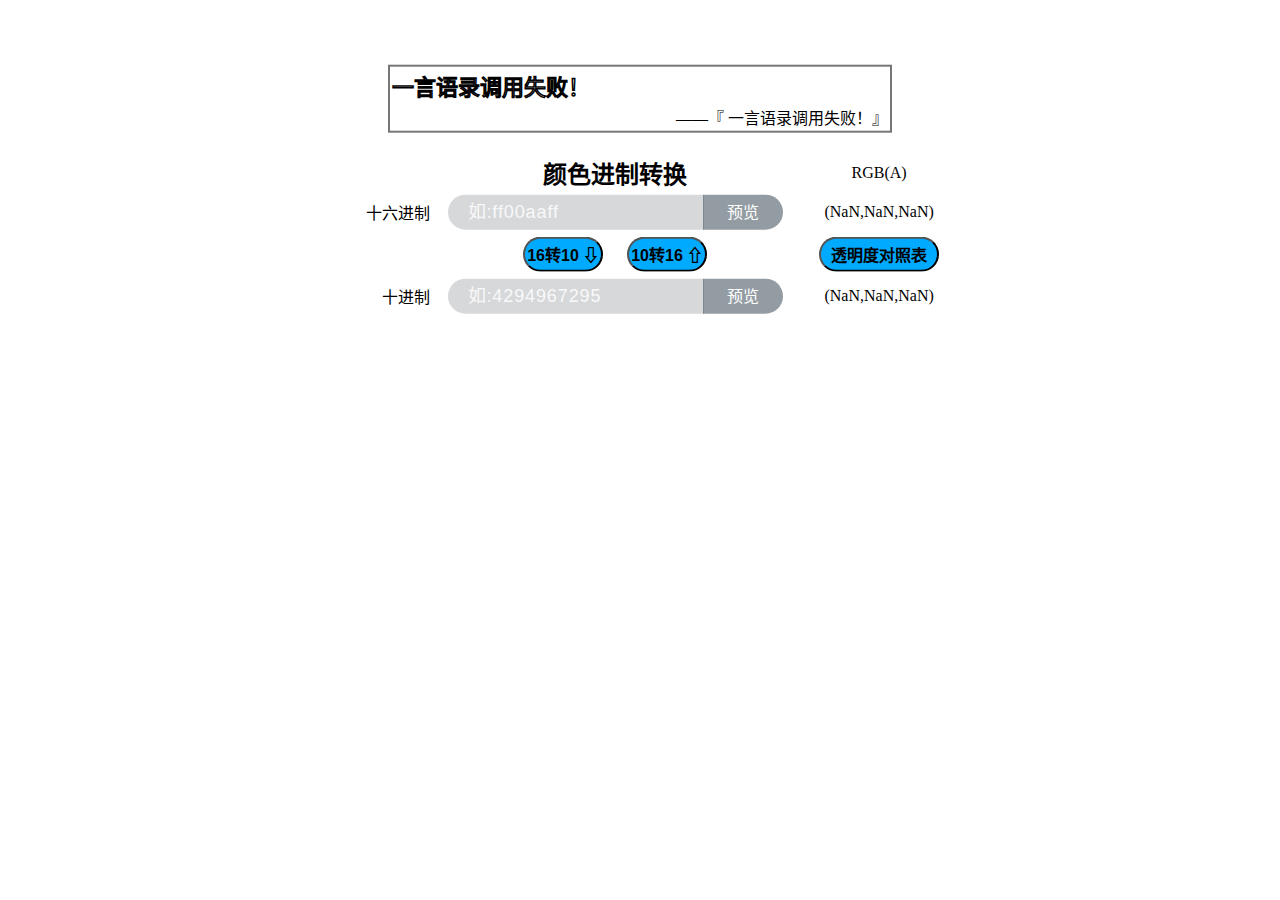
<file: index.html>
<!DOCTYPE html>
<html lang="zh-CN">
<head>
	<title>在线进制转换Numeration System</title>
	<meta charset="UTF-8">
	<meta name="viewport" content="width=device-width, initial-scale=1.0">
	<meta name="keywords" content="在线工具,颜色转换,进制转换">
	<meta name="description" content="十六进制颜色和十进制颜色相互转换;二进制是Binary,简写为B;八进制是Octal,简写为O或Q;十进制为Decimal,简写为D;十六进制为Hexadecimal,简写为H">
	<link rel="icon" type="image/png" sizes="70x70" href="favicon.png">
	<!-- <link rel="shortcut icon" href="/img/favicon.ico" type="image/x-icon"> -->
	<link rel="stylesheet" type="text/css" href="NumerationSystem.css"> 
	<script type="text/javascript" src="jquery-3.5.1.js"></script>
	<script type="text/javascript" src="NumerationSystem.js"></script>
</head>
<body>
	<div class="wrapper">
		<div class="main">
			<div class="sign-frame">
				<table border="0">
					<tr>
						<td>	
							<a href="https://v1.hitokoto.cn/" target="_blank" class="hitokoto_sign">一言语录调用失败！</a>
						</td>
					</tr>
				</table>
				<table border="0">
					<tr>
						<td align="right" width="500px">——『
							<span class="hitokoto_from">一言语录调用失败！</span>』
						</td>
					</tr>
				</table>
			</div>
			<table border="0" style="background-color:#fff7;margin-top:20px;text-align: center;">
				<tr>
					<td> </td>
					<th><font size="5">颜色进制转换</font></th>
					<td width="160px">RGB(A)</td>
				</tr>
				<tr height="40px">
					<td width="120px" align="right">
						<label for="input-hex">十六进制</label>
					</td>
					<td width="400px">
						<input class="input-hex" type="search" name="hex" placeholder="如:ff00aaff" value="" onkeyup="value=value.replace(/[^a-fA-F0-9]/ig,'')">
						<!-- value=value.replace(/[^\w\.\/]/ig,'') -->
						<div class="color"><span class="preview1">预览</span></div>
					</td>
					<td><span class="rgb1">(NaN,NaN,NaN)</span></td>
				</tr>
				<tr height="40px">
					<td></td>
					<td colspan="1">
						<div class="translate">
							<button class="translate-hex2dec">16转10 ⇩</button>
							<!-- ☟⇩ -->
							<button class="translate-dec2hex">10转16 ⇧</button>
							<!-- ☝⇧ -->
						</div>
					</td>
					<td><button class="opacitybtn">透明度对照表</button></td>
				</tr>
				<tr height="40px">
					<td align="right">
						<label for="input-dec">十进制</label>
					</td>
					<td>
						<input class="input-dec" type="search" name="decimal" placeholder="如:4294967295" value="" onkeyup="value=value.replace(/[^0-9]/ig,'')">
						<div class="color"><span class="preview2">预览</span></div>
					</td>
					<td><span class="rgb2">(NaN,NaN,NaN)</span></td>
				</tr>
			</table>
			<table border="0" class="opacity" style="display:none;background-color:#fff7;margin:20px 0;text-align:center;">
				<th colspan="4"><font size="5">透明度对照表</font></th>
				<tr>
					<th width="80px">百分比</th>
					<th width="80px">16进制</th>
					<th width="80px">Opacity</th>
					<th width="80px">图示</th>
				</tr>
				<tr>
					<td>0%</td><td>FF</td><td>1</td>
					<td class="legend"><span class="legend-color" style="background:#123456FF">#FF</span></td>
				</tr>
				<tr>
					<td>5%</td><td>F2</td><td>0.95</td>
					<td class="legend"><span class="legend-color" style="background:#123456F2">#F2</span></td>
				</tr>
				<tr>
					<td>10%</td><td>E5</td><td>0.90</td>
					<td class="legend"><span class="legend-color" style="background:#123456E5">#E5</span></td>
				</tr>
				<tr>
					<td>15%</td><td>D8</td><td>0.85</td>
					<td class="legend"><span class="legend-color" style="background:#123456D8">#D8</span></td>
				</tr>
				<tr>
					<td>20%</td><td>CC</td><td>0.80</td>
					<td class="legend"><span class="legend-color" style="background:#123456CC">#CC</span></td>
				</tr>
				<tr>
					<td>25%</td><td>BF</td><td>0.75</td>
					<td class="legend"><span class="legend-color" style="background:#123456BF">#BF</span></td>
				</tr>
				<tr>
					<td>30%</td><td>B2</td><td>0.70</td>
					<td class="legend"><span class="legend-color" style="background:#123456B2">#B2</span></td>
				</tr>
				<tr>
					<td>35%</td><td>A5</td><td>0.65</td>
					<td class="legend"><span class="legend-color" style="background:#123456A5">#A5</span></td>
				</tr>
				<tr>
					<td>40%</td><td>99</td><td>0.60</td>
					<td class="legend"><span class="legend-color" style="background:#12345699">#99</span></td>
				</tr>
				<tr>
					<td>45%</td><td>8C</td><td>0.55</td>
					<td class="legend"><span class="legend-color" style="background:#1234568C">#8C</span></td>
				</tr>
				<tr>
					<td>50%</td><td>7F</td><td>0.50</td>
					<td class="legend"><span class="legend-color" style="background:#1234567F">#7F</span></td>
				</tr>
				<tr>
					<td>55%</td><td>72</td><td>0.45</td>
					<td class="legend"><span class="legend-color" style="background:#12345672">#72</span></td>
				</tr>
				<tr>
					<td>60%</td><td>66</td><td>0.40</td>
					<td class="legend"><span class="legend-color" style="background:#12345666">#66</span></td>
				</tr>
				<tr>
					<td>65%</td><td>59</td><td>0.35</td>
					<td class="legend"><span class="legend-color" style="background:#12345659">#59</span></td>
				</tr>
				<tr>
					<td>70%</td><td>4C</td><td>0.30</td>
					<td class="legend"><span class="legend-color2" style="background:#1234564C">#4C</span></td>
				</tr>
				<tr>
					<td>75%</td><td>3F</td><td>0.25</td>
					<td class="legend"><span class="legend-color2" style="background:#1234563F">#3F</span></td>
				</tr>
				<tr>
					<td>80%</td><td>33</td><td>0.20</td>
					<td class="legend"><span class="legend-color2" style="background:#12345633">#33</span></td>
				</tr>
				<tr>
					<td>85%</td><td>26</td><td>0.15</td>
					<td class="legend"><span class="legend-color2" style="background:#12345626">#26</span></td>
				</tr>
				<tr>
					<td>90%</td><td>19</td><td>0.10</td>
					<td class="legend"><span class="legend-color2" style="background:#12345619">#19</span></td>
				</tr>
				<tr>
					<td>95%</td><td>0C</td><td>0.05</td>
					<td class="legend"><span class="legend-color2" style="background:#1234560C">#0C</span></td>
				</tr>
				<tr>
					<td>100%</td><td>00</td><td>0</td>
					<td class="legend"><span class="legend-color2" style="background:#12345600">#00</span></td>
				</tr>
			</table>		
		</div>
	</div>
	<script>
		$.get("https://v1.hitokoto.cn/",function(data,status){
			if (status == 'success'){
				$('.hitokoto_sign').text(data.hitokoto);
				$('.hitokoto_sign').attr('href', 'https://hitokoto.cn/?id=' + data.id)
				$('.hitokoto_from').text(data.from);
			}else{
				$('.hitokoto_text').text('获取出错！');
			}
		});
	</script>
</body>
</html>
</file>
<file: NumerationSystem.css>
*{
	margin: 0px;
	padding: 0px;
	list-style: none;
}
body{
	background-image: url(https://cdn.seovx.com/?mom=302);
}
.main{
	position: absolute;
	left: 50%;
	top: 10%;
	transform: translate(-50%,-10%);
}
.sign-frame{
	height: auto;
	width: 80vw;
	min-width: 300px;
	max-width: 500px;
	border: 2px solid #777;
	margin: 0px auto;
	position: relative;
}
.hitokoto_sign{
	font-size: 22px;
	text-decoration: none;
	color: #fff;
	-webkit-text-stroke: 0.03em #000;
	font-weight: bolder;
}
.sign_from{
	font-size: 18px;
	color: #fff;
	-webkit-text-stroke: 0.03em #000;
	position: relative;
	right: 0px;
}
.colortranslate{
	width: auto;
	min-width: 300px;
	height: auto;
}
.colortranslate table{
	position: relative;
	left: 50%;
	transform: translateX(-50%);
}
.input-hex,
.input-dec{
	height: 35px;
	/*width: 200px;*/
	width: 70%;
	max-width: 300px;
	outline-style: none;
	/*appearance: none;*/
	letter-spacing: 0.05em;
	border: 0px;
	font-size: 18px;
	color: #000;
	padding: 0px 20px;
	border-radius: 20px;
	border-top-right-radius: 0px;
	border-bottom-right-radius: 0px; 
	background: rgba(52, 61, 70, 0.2);
}
.input-hex::-webkit-input-placeholder,
.input-dec::-webkit-input-placeholder{
	color: #fffd;
}
.input-hex:focus,
.input-dec:focus{
	box-shadow: inset 0 3px 3px rgba(0,0,0,.075),0 0 8px rgba(2, 128, 203,.6);
}
.color{
	display: inline-block;
	height: 35px;
	width: 30%;
	max-width: 80px;
	background: #172A3977;
	line-height: 35px;
	color: #fff; 
	text-align: center;
	vertical-align: top;
	margin-left: -4.8px;
	border-top-right-radius: 20px;
	border-bottom-right-radius: 20px;
	cursor: pointer;
}
.toolcontrol{
	width: 500px;
	height: 50px;
	margin: 10px 0px;
	position: relative;
	left: 50%;
	transform: translate(-50%);
}
.buttons{
	width: 416px;
	height: 40px;
	position: relative;
	left: 50%;
	top: 50%;
	transform: translate(-50%,-50%);
}
.btn-refresh,
.btn-hidetable,
.btn-opacity,
.btn-full{
	position: relative;
	top: 50%;
	transform: translate(0,-50%);
	opacity: 0;
	height: 35px;
	width: 100px;
	background-color: #00aaff;
	border-radius: 20px;
	font-size: 16px;
	font-weight: bolder;
	transition: 0.5s;
}
.toolcontrol:hover .btn-refresh,
.toolcontrol:hover .btn-hidetable,
.toolcontrol:hover .btn-opacity,
.toolcontrol:hover .btn-full{
	opacity: 1;
	height: 35px;
	width: 100px;
	background-color: #00aaff;
	border-radius: 20px;
	font-size: 16px;
	font-weight: bolder;
	transition: 0.5s;
}
.translate-hex2dec,
.translate-dec2hex{
	height: 35px;
	width: 80px;
	background-color: #00aaff;
	border-radius: 20px;
	/*outline-style: none;*/
	margin: 0px 10px;
	font-size: 16px;
	font-weight: bolder;
}
.opacitybtn{
	height: 35px;
	width: 120px;
	background-color: #00aaff;
	border-radius: 20px;
	/*outline-style: none;*/
	margin: 0px 10px;
	font-size: 16px;
	font-weight: bolder;
}


.opacity{
	position: relative;
	left: 50%;
	transform: translate(-50%);
}
.opacity tr{
	height: 40px;
}
.legend{
	background-image: url(bg.png);
	background-size: 100% 100%;
	color: #fff;
}
.legend-color{
	display: inline-block;
	background-color: #000000;
	color: #fff;
	height: 40px;
	width: 123px;
	line-height: 40px;
}
.legend-color2{
	display: inline-block;
	background-color: #000000;
	color: #123456;
	height: 40px;
	width: 123px;
	line-height: 40px;
}
</file>
